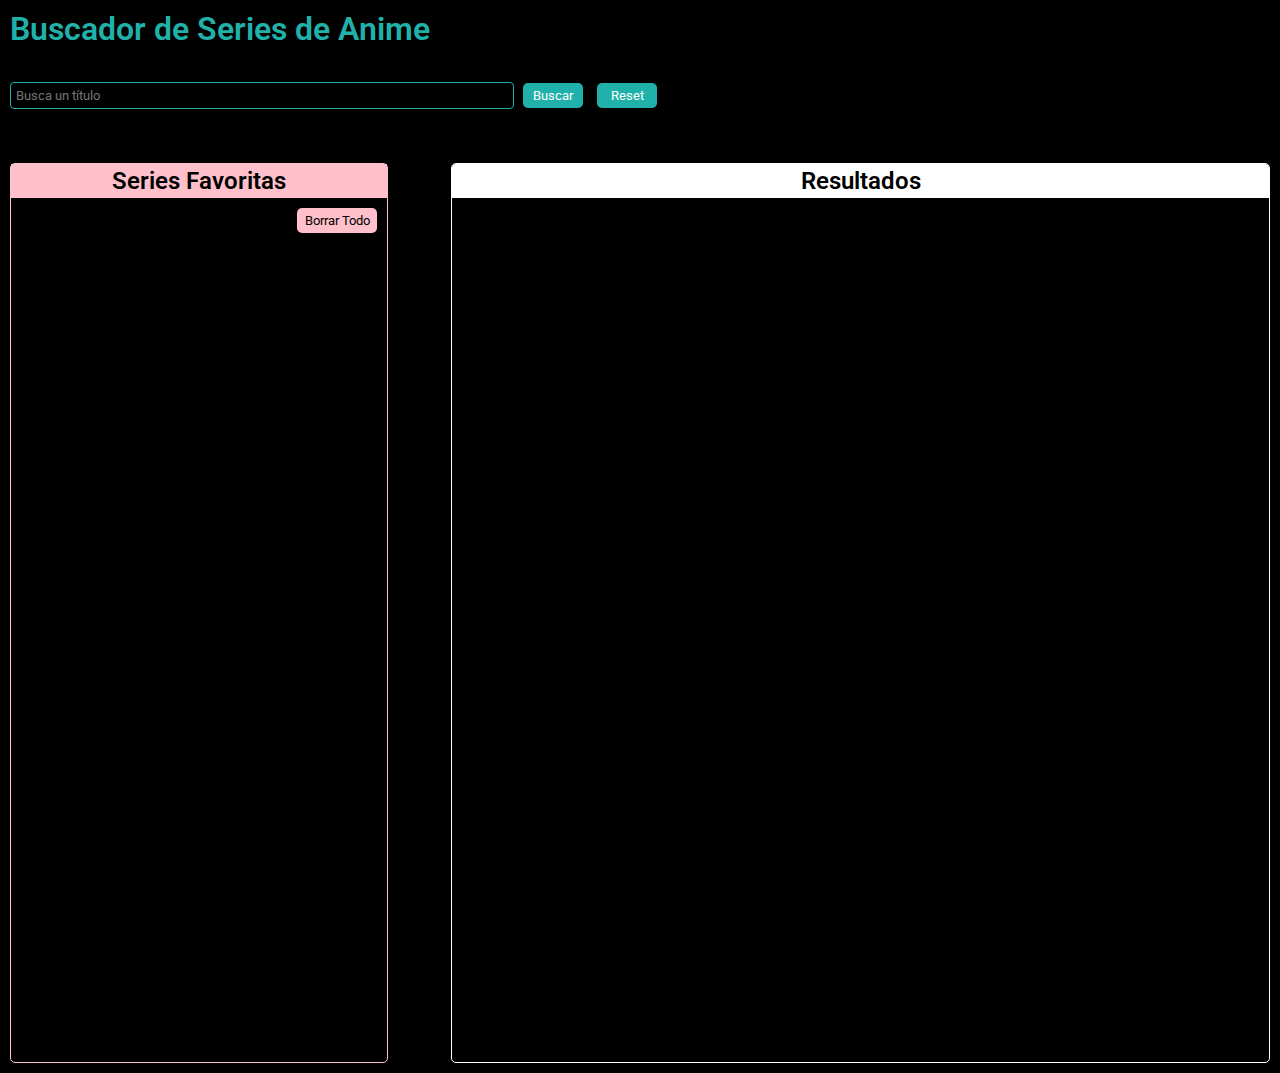
<file: docs/index.html>
<!DOCTYPE html>
<html lang="es">

<head>
  <meta charset="UTF-8" />
  <meta name="viewport" content="width=device-width, initial-scale=1" />
  <title>modulo-2-evaluacion-final-Nymesia47</title>
  <link rel="preconnect" href="https://fonts.googleapis.com">
  <link rel="preconnect" href="https://fonts.gstatic.com" crossorigin>
  <link href="https://fonts.googleapis.com/css2?family=Roboto:ital,wght@0,100..900;1,100..900&display=swap" rel="stylesheet">
  
  <script type="module" crossorigin src="./index.js"></script>
  <link rel="modulepreload" crossorigin href="./js/main.js">
  <link rel="stylesheet" href="./assets/index-715ae5f3.css">
</head>

<body>
  <header>
    <h1>Buscador de Series de Anime</h1>
    <section class="search-field">
      <input type="text" class="js-search-input search-field-input" placeholder="Busca un título" value=""/>
      <button class="js-search-btn search-field-btn">Buscar</button>
      <button class="js-reset-btn search-field-btn">Reset</button>
    </section>
    
  </header>
  
  <main>
    <aside class="favorite-section">
      <h2 class="section-title">Series Favoritas</h2>
      <button class="js-reset-favorite-btn favorite-btn">Borrar Todo</button>
      <ul class="js-favorite-list favorite-section-list"></ul>
    </aside>
    <section class="result-section">
      <h2 class="section-title">Resultados</h2>
      <ul class="js-result-list result-section-list">
      </ul>
    </section>
    
    
  </main>



  
</body>

</html>
</file>
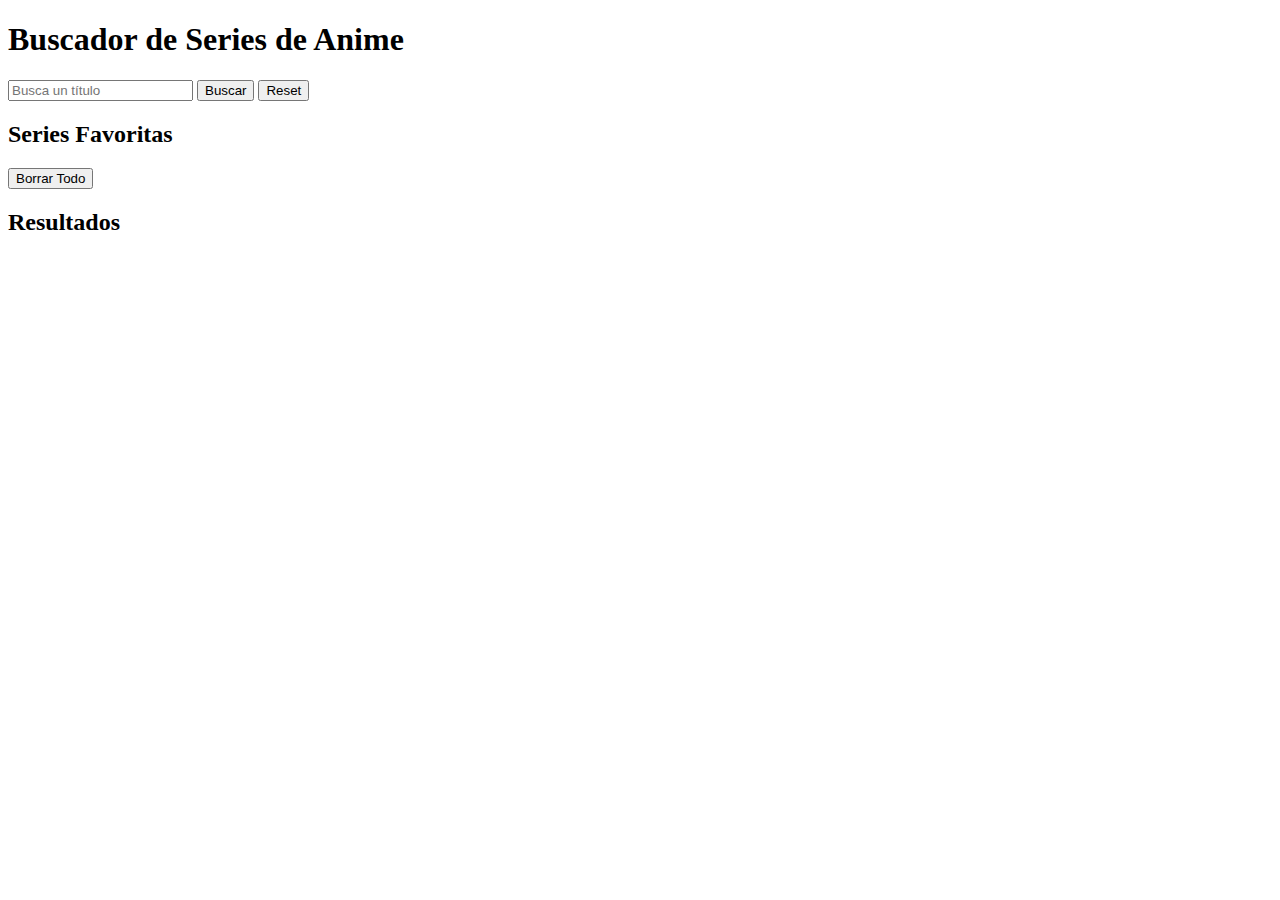
<file: src/index.html>
<!DOCTYPE html>
<html lang="es">

<head>
  <meta charset="UTF-8" />
  <meta name="viewport" content="width=device-width, initial-scale=1" />
  <title>modulo-2-evaluacion-final-Nymesia47</title>
  <link rel="preconnect" href="https://fonts.googleapis.com">
  <link rel="preconnect" href="https://fonts.gstatic.com" crossorigin>
  <link href="https://fonts.googleapis.com/css2?family=Roboto:ital,wght@0,100..900;1,100..900&display=swap" rel="stylesheet">
  <link rel="stylesheet" href="./scss/main.scss" />
</head>

<body>
  <header>
    <h1>Buscador de Series de Anime</h1>
    <section class="search-field">
      <input type="text" class="js-search-input search-field-input" placeholder="Busca un título" value=""/>
      <button class="js-search-btn search-field-btn">Buscar</button>
      <button class="js-reset-btn search-field-btn">Reset</button>
    </section>
    
  </header>
  
  <main>
    <aside class="favorite-section">
      <h2 class="section-title">Series Favoritas</h2>
      <button class="js-reset-favorite-btn favorite-btn">Borrar Todo</button>
      <ul class="js-favorite-list favorite-section-list"></ul>
    </aside>
    <section class="result-section">
      <h2 class="section-title">Resultados</h2>
      <ul class="js-result-list result-section-list">
      </ul>
    </section>
    
    
  </main>



  <script type="module" src="./js/main.js"></script>
</body>

</html>
</file>
<file: docs/assets/index-715ae5f3.css>
*{box-sizing:border-box;margin:0;padding:0}.favorite-section li:hover{border:3px solid pink;cursor:pointer}.card:hover{background-color:#fff;color:#000;border-radius:5px;cursor:pointer}.search-field-input:hover{border:3px,solid,lightseagreen}.search-field-btn:hover{width:70px;color:#244d36;cursor:pointer}.favCard-delete:hover{padding:10px;font-size:18px;cursor:pointer}body{background-color:#000;padding:10px;font-family:Roboto,sans-serif}.section-title{font-family:Roboto,sans-serif;font-weight:600}main{display:flex;justify-content:space-between;flex-direction:column;gap:20px}@media (min-width: 768px){main{flex-direction:row}}h1{color:#20b2aa;font-weight:600}.search-field{margin-top:30px;margin-bottom:50px}.search-field-input{border:1px,solid,lightseagreen;font-family:Roboto,sans-serif;border-radius:4px;width:55%;background-color:#000;color:#fff;padding:5px}@media (min-width: 768px){.search-field-input{width:40%}}.search-field-btn{background-color:#20b2aa;color:#fff;font-family:Roboto,sans-serif;padding:5px;margin:5px;width:60px;border-radius:5px;border:none}.favorite-section{border:1px solid pink;width:100%;border-radius:5px}@media (min-width: 768px){.favorite-section{width:30%;height:100vh;display:flex;flex-direction:column;align-items:center}}.favorite-section h2{background-color:pink;width:100%;text-align:center;padding:3px}.favorite-section-card{display:flex;flex-direction:column;align-items:center;justify-content:space-between}@media (min-width: 768px){.favorite-section-card{flex-direction:row}}@media (min-width: 1200px){.favorite-section-card{width:95%;margin:10px}}.favorite-section-list{display:flex;flex-wrap:wrap;justify-content:space-around}@media (min-width: 768px){.favorite-section-list{flex-direction:column}}.favorite-btn{background-color:pink;color:#000;font-family:Roboto,sans-serif;padding:5px;margin:10px;width:80px;border-radius:5px;border:none;align-self:flex-end}.favCard{flex-direction:column;align-items:center;gap:10px;margin:5px 8px;display:flex;width:60px}@media (min-width: 768px){.favCard{flex-direction:row;gap:30px;justify-content:start;text-align:start;width:85%}}.favCard img{width:60px}@media (min-width: 1200px){.favCard img{width:90px}}.favCard h3{color:pink;font-weight:400;font-size:12px}@media (min-width: 768px){.favCard h3{font-size:14px}}.favCard-delete{background-color:pink;font-family:Roboto,sans-serif;font-weight:900;border:none;padding:5px;border-radius:50%;margin:8px}.result-section{border:1px solid white;width:100%;border-radius:5px;height:100vh;overflow:auto}@media (min-width: 768px){.result-section{width:65%}}.result-section h2{background-color:#fff;text-align:center;padding:3px}.result-section-list{display:flex;flex-wrap:wrap;justify-content:space-around;padding-top:10px}.card{color:#fff;text-align:center;font-weight:200;width:210px;height:350px;margin-top:10px}.card img{width:200px}.favorite{border:5px solid lightseagreen;color:#20b2aa;border-radius:5px}
</file>
